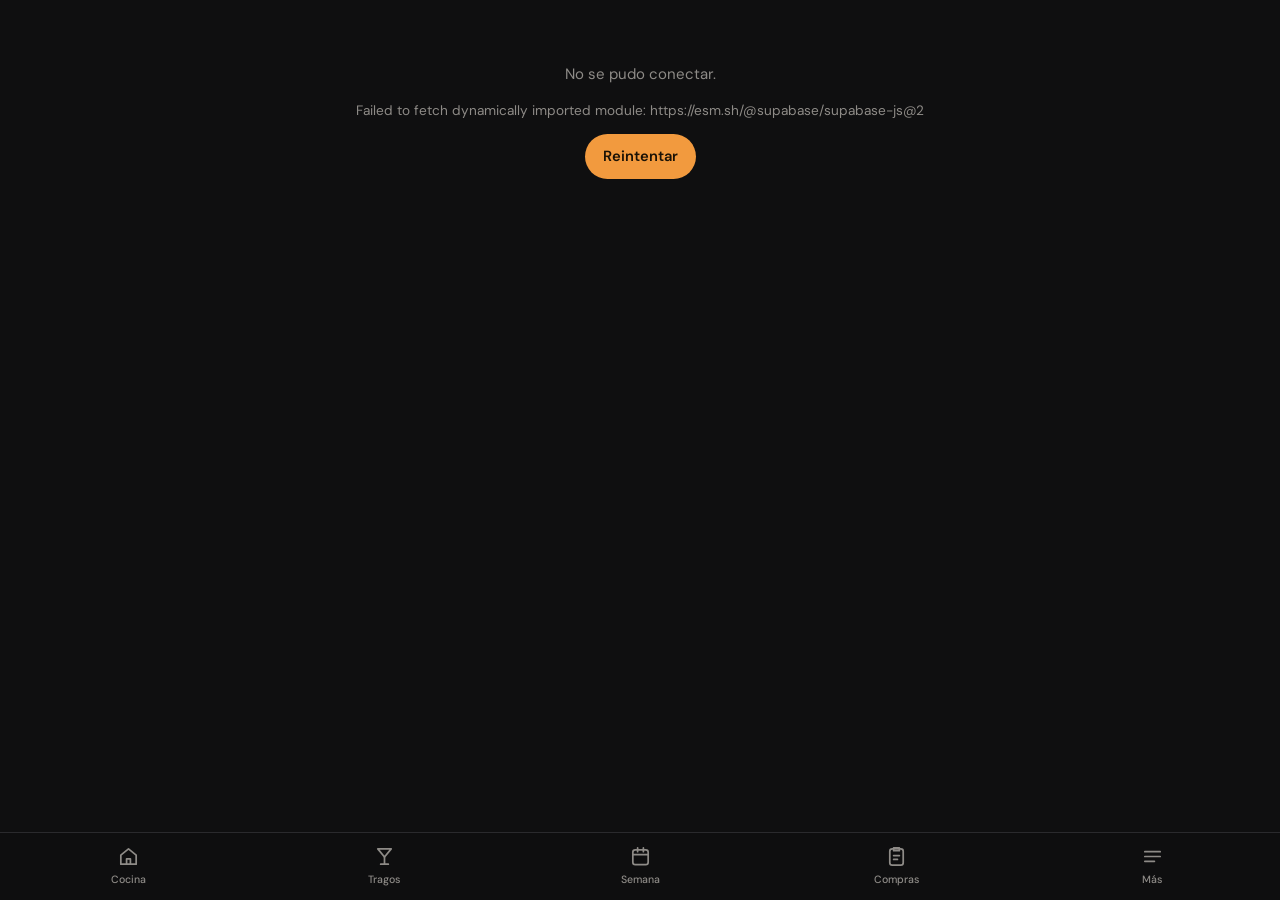
<file: cocina-y-tragos/index.html>
<!DOCTYPE html>
<html lang="es-AR">
<head>
  <meta charset="utf-8">
  <meta name="viewport" content="width=device-width, initial-scale=1, viewport-fit=cover">
  <meta name="theme-color" content="#0F0F10">
  <meta name="apple-mobile-web-app-capable" content="yes">
  <meta name="apple-mobile-web-app-status-bar-style" content="black-translucent">
  <meta name="apple-mobile-web-app-title" content="Cocina">
  <title>Cocina &amp; Tragos</title>
  <link rel="manifest" href="manifest.webmanifest">
  <link rel="icon" href="icon-192.png">
  <link rel="apple-touch-icon" href="apple-touch-icon.png">
  <link rel="preconnect" href="https://fonts.googleapis.com">
  <link rel="preconnect" href="https://fonts.gstatic.com" crossorigin>
  <link href="https://fonts.googleapis.com/css2?family=DM+Sans:wght@400;500;600;700&display=swap" rel="stylesheet">
  <link rel="stylesheet" href="styles.css">
  <script src="config.js"></script>
</head>
<body>
  <main id="vista"><div class="vacio"><p>Cargando…</p></div></main>
  <div id="timers"></div>
  <nav id="nav"></nav>
  <datalist id="dl-ings"></datalist>
  <datalist id="dl-unidades"></datalist>
  <script type="module" src="app.js"></script>
</body>
</html>
</file>
<file: cocina-y-tragos/styles.css>
:root {
  --bg: #0F0F10; --card: #1A1A1C; --card2: #232326; --tx: #F4F1EC; --sub: #8E8B87; --ac: #F29A3E; --ac-tx: #1A1206;
  --ac-suave: rgba(242, 154, 62, .14); --ac2: #8BC48A; --linea: #2A2A2D; --suave: #1F1F22;
  --sombra: 0 8px 24px rgba(0, 0, 0, .35); --r: 20px;
  --sans: 'DM Sans', system-ui, -apple-system, 'Segoe UI', Roboto, sans-serif;
  --nav: 68px;
  color-scheme: dark;
}
body.oscuro { --bg: #100E14; --card: #1B1820; --card2: #25212B; --ac: #E9B95C; --ac-suave: rgba(233, 185, 92, .14); --linea: #2C2732; --suave: #201C25; }
* { box-sizing: border-box; -webkit-tap-highlight-color: transparent; }
html { background: var(--bg); }
body { margin: 0; font: 15px/1.5 var(--sans); color: var(--tx); background: var(--bg); transition: background .25s; min-height: 100vh; -webkit-font-smoothing: antialiased; }
body.con-modal { overflow: hidden; }
a { color: var(--ac); }
h1, h2, h3 { font-family: var(--sans); font-weight: 600; letter-spacing: -.01em; margin: 0; }
h1 { font-size: 1.6rem; line-height: 1.2; }
h2 { font-size: 1.05rem; margin: 1.6rem 0 .7rem; }
button, input, select, textarea { font: inherit; color: inherit; }
.ic { display: block; flex: none; }
#vista { max-width: 760px; margin: 0 auto; padding: 0 18px calc(var(--nav) + 90px + env(safe-area-inset-bottom)); }
body.sin-nav #vista { padding-bottom: 24px; }
.sub { color: var(--sub); font-size: .85rem; }
.nota { color: var(--sub); font-size: .8rem; margin: .5rem 0; }
.centro { text-align: center; }
.mono { font-family: ui-monospace, Menlo, Consolas, monospace; font-size: .78rem; }
pre.mono { white-space: pre-wrap; overflow-x: auto; }
.tiempo { display: inline-flex; align-items: center; gap: 4px; color: var(--ac); font-size: .64rem; font-weight: 700; letter-spacing: .08em; text-transform: uppercase; }

/* ───── encabezado ───── */
.top { display: flex; align-items: center; justify-content: space-between; gap: 12px; padding: calc(16px + env(safe-area-inset-top)) 0 12px; position: sticky; top: 0; background: var(--bg); z-index: 5; }
.top h1 { flex: 1; }
.saludo { display: flex; align-items: center; justify-content: space-between; gap: 12px; padding: calc(22px + env(safe-area-inset-top)) 0 16px; }
.saludo h1 { font-size: 1.45rem; }
.saludo p { margin: 2px 0 0; color: var(--sub); font-size: .88rem; }
.avatar { width: 46px; height: 46px; border-radius: 50%; background: linear-gradient(135deg, var(--ac), #C2571F); color: var(--ac-tx); display: grid; place-items: center; font-weight: 700; font-size: 1.1rem; text-decoration: none; flex: none; }
.btn-icono { width: 42px; height: 42px; border-radius: 50%; border: 0; background: var(--card); display: grid; place-items: center; font-size: 1.1rem; text-decoration: none; color: var(--tx); cursor: pointer; flex: none; }

/* ───── botones ───── */
.btn { display: inline-flex; align-items: center; justify-content: center; gap: 8px; padding: 11px 18px; border-radius: 999px; border: 0; background: var(--ac); color: var(--ac-tx); font-weight: 600; text-decoration: none; cursor: pointer; font-size: .92rem; white-space: nowrap; }
.btn.sec { background: var(--card); color: var(--tx); }
.btn.peligro { background: transparent; color: #FF7A6B; border: 1px solid #5A2A25; }
.btn.grande { padding: 15px 22px; font-size: 1rem; }
.btn.ancho { width: 100%; margin-top: 12px; }
.btn.empezar { width: 100%; padding: 16px; font-size: 1rem; margin: 18px 0 10px; box-shadow: 0 8px 24px rgba(242, 154, 62, .25); }
.btn:disabled { opacity: .35; }
.btn-chico { padding: 7px 12px; border-radius: 999px; border: 0; background: var(--card2); font-size: .78rem; cursor: pointer; white-space: nowrap; color: var(--tx); }
.acciones { display: flex; flex-wrap: wrap; gap: 8px; margin: 12px 0; }
.acciones.pie { margin-top: 28px; }
.acciones.dos-col { display: grid; grid-template-columns: 1fr 1fr; }

/* ───── buscador y chips ───── */
.buscador { display: flex; gap: 10px; margin-bottom: 14px; }
.campo-buscar { flex: 1; display: flex; align-items: center; gap: 10px; background: var(--card); border-radius: 16px; padding: 0 14px; color: var(--sub); }
.campo-buscar input { flex: 1; border: 0; background: none; padding: 13px 0; outline: none; min-width: 0; color: var(--tx); }
.buscar { width: 100%; padding: 12px 16px; border-radius: 16px; border: 0; background: var(--card); margin-bottom: 10px; outline: none; }
.btn-filtro { width: 48px; border-radius: 16px; border: 0; background: var(--card); color: var(--tx); display: grid; place-items: center; cursor: pointer; position: relative; }
.btn-filtro i { position: absolute; top: 9px; right: 10px; width: 8px; height: 8px; border-radius: 50%; background: var(--ac); }
.seg { display: flex; background: var(--card); border-radius: 999px; padding: 4px; margin: 4px 0 12px; }
.seg button { flex: 1; border: 0; background: transparent; padding: 8px 6px; border-radius: 999px; cursor: pointer; font-weight: 500; color: var(--sub); font-size: .88rem; }
.seg button.on { background: var(--ac); color: var(--ac-tx); font-weight: 600; }
.chips { display: flex; gap: 8px; overflow-x: auto; padding: 2px 18px 10px; margin: 0 -18px; scrollbar-width: none; }
.chips::-webkit-scrollbar { display: none; }
.chips.wrap { flex-wrap: wrap; margin: 0; padding: 2px 0 10px; }
.chip { flex: none; border: 1px solid var(--linea); background: transparent; border-radius: 999px; padding: 7px 14px; font-size: .82rem; cursor: pointer; display: inline-flex; align-items: center; gap: 6px; color: var(--tx); }
.chip.on { background: var(--ac); color: var(--ac-tx); border-color: var(--ac); font-weight: 600; }
.chip button { border: 0; background: none; color: inherit; opacity: .7; cursor: pointer; padding: 0 0 0 2px; }

/* ───── secciones del inicio ───── */
.sec-tit { display: flex; align-items: baseline; justify-content: space-between; margin: 22px 0 12px; }
.sec-tit h2 { margin: 0; }
.sec-tit a, .sec-tit button { color: var(--ac); font-size: .8rem; text-decoration: none; background: none; border: 0; cursor: pointer; padding: 0; }
.carrusel { display: flex; gap: 14px; overflow-x: auto; scroll-snap-type: x mandatory; padding: 0 18px 4px; margin: 0 -18px; scrollbar-width: none; }
.carrusel::-webkit-scrollbar { display: none; }
.carrusel > * { scroll-snap-align: start; scroll-margin-left: 18px; }

/* ───── tarjetas ───── */
.card { position: relative; background: var(--card); border-radius: var(--r); padding: 10px; text-decoration: none; color: var(--tx); display: flex; flex-direction: column; transition: transform .15s; }
.card:active { transform: scale(.98); }
.card .foto { aspect-ratio: 4/3; border-radius: 14px; }
.card-b { padding: 10px 4px 4px; }
.card h3 { font-size: 1rem; line-height: 1.25; margin-top: 3px; }
.card .desc-c { margin: 4px 0 0; color: var(--sub); font-size: .8rem; display: -webkit-box; -webkit-line-clamp: 2; -webkit-box-orient: vertical; overflow: hidden; }
.card.grande { flex: 0 0 76%; max-width: 340px; }
.card.chica { flex: 0 0 140px; padding: 8px; border-radius: 18px; }
.card.chica .foto { aspect-ratio: 1; border-radius: 12px; }
.card.chica h3 { font-size: .82rem; }
.card.chica .card-b { padding: 8px 2px 2px; }
.marca { position: absolute; top: 18px; right: 18px; width: 34px; height: 34px; border-radius: 50%; border: 0; background: rgba(15, 15, 16, .55); backdrop-filter: blur(6px); -webkit-backdrop-filter: blur(6px); color: #fff; display: grid; place-items: center; cursor: pointer; }
.card.chica .marca { top: 14px; right: 14px; width: 28px; height: 28px; }
.marca.on { color: var(--ac); }
.badge-mia { position: absolute; top: 18px; left: 18px; background: rgba(15, 15, 16, .6); color: var(--ac2); border-radius: 999px; font-size: .68rem; padding: 3px 9px; font-weight: 700; }
.grid { display: grid; grid-template-columns: repeat(2, 1fr); gap: 12px; }
@media (min-width: 640px) { .grid { grid-template-columns: repeat(3, 1fr); } }
.grid .card h3 { font-size: .9rem; }
.grid .marca { top: 16px; right: 16px; width: 30px; height: 30px; }
.foto { width: 100%; display: block; object-fit: cover; background: var(--card2); }
.ph { display: flex; flex-direction: column; align-items: center; justify-content: center; gap: 4px; aspect-ratio: 4/3; }
.ph span { font-size: 2.6rem; }
.ph small { font-size: .58rem; text-transform: uppercase; letter-spacing: .1em; opacity: .55; }
.ph-oliva { background: radial-gradient(circle at 50% 40%, #3B4228, #1E2116); color: #C9D6A0; }
.ph-rojo { background: radial-gradient(circle at 50% 40%, #4A2A1E, #22150F); color: #F2B48F; }
.ph-ambar { background: radial-gradient(circle at 50% 40%, #4A3517, #1F170C); color: #F3C98A; }
.ph-verde { background: radial-gradient(circle at 50% 40%, #1F3A33, #0F1C19); color: #BFE6D3; }
.foto.chica { width: 64px; height: 64px; aspect-ratio: 1; border-radius: 14px; flex: none; }
.foto.chica span { font-size: 1.6rem; } .foto.chica small { display: none; }
.foto.grande { aspect-ratio: 1/1; max-height: 56vh; }
.vacio { text-align: center; padding: 48px 16px; color: var(--sub); }

/* filas "populares" */
.filas { display: flex; flex-direction: column; gap: 10px; }
.fila { display: flex; align-items: center; gap: 14px; background: var(--card); border-radius: 18px; padding: 8px 14px 8px 8px; text-decoration: none; color: var(--tx); }
.fila .foto.chica { width: 62px; height: 62px; border-radius: 50%; }
.fila-b { flex: 1; min-width: 0; }
.fila-b b { display: block; font-weight: 600; font-size: .92rem; overflow: hidden; text-overflow: ellipsis; white-space: nowrap; }
.fila-b small { color: var(--sub); font-size: .76rem; }
.fila-b .est { color: var(--ac); }
.fila-d { display: flex; flex-direction: column; align-items: flex-end; gap: 8px; color: var(--sub); font-size: .72rem; }
.fila-d button { border: 0; background: none; color: var(--sub); cursor: pointer; padding: 0; }
.fila-d button.on { color: var(--ac); }
.hoy-card { display: flex; align-items: center; gap: 14px; background: var(--ac-suave); border: 1px solid rgba(242, 154, 62, .25); border-radius: 18px; padding: 10px; text-decoration: none; color: var(--tx); margin-bottom: 8px; }
.hoy-card small { color: var(--ac); font-size: .7rem; font-weight: 700; letter-spacing: .08em; text-transform: uppercase; }

/* ───── detalle ───── */
.hero { position: relative; margin: 0 -18px; }
.hero .foto { border-radius: 0 0 28px 28px; }
@media (min-width: 760px) { .hero { margin: 16px 0 0; } .hero .foto { border-radius: 28px; } }
.hero .ph span { font-size: 5rem; }
.hero::after { content: ''; position: absolute; inset: 0 0 auto; height: 110px; background: linear-gradient(rgba(0, 0, 0, .45), transparent); pointer-events: none; border-radius: 0; }
.btn-flot { position: absolute; z-index: 2; top: calc(14px + env(safe-area-inset-top)); width: 42px; height: 42px; border-radius: 50%; border: 0; background: rgba(15, 15, 16, .55); backdrop-filter: blur(8px); -webkit-backdrop-filter: blur(8px); color: #fff; display: grid; place-items: center; text-decoration: none; cursor: pointer; }
.btn-flot.izq { left: 16px; } .btn-flot.der { right: 16px; } .btn-flot.der2 { right: 66px; } .btn-flot.on { color: var(--ac); }
.detalle { padding-top: 18px; }
.detalle h1 { margin: 8px 0 6px; font-size: 1.55rem; }
.desc { color: var(--sub); margin: 0 0 4px; font-size: .9rem; }
.etqs { display: flex; flex-wrap: wrap; gap: 6px; margin-top: 10px; }
.etq { font-size: .7rem; font-weight: 600; padding: 4px 10px; border-radius: 999px; background: var(--card); color: var(--sub); }
.etq.liviano { background: rgba(139, 196, 138, .14); color: #A9D8A8; } .etq.dia-libre { background: rgba(242, 120, 90, .14); color: #F5A58C; }
.stats { display: grid; grid-template-columns: repeat(4, 1fr); gap: 4px; margin: 18px 0 4px; padding: 14px 0; border-top: 1px solid var(--linea); border-bottom: 1px solid var(--linea); }
.stats div { display: flex; align-items: center; gap: 8px; min-width: 0; }
.stats .ic { color: var(--sub); }
.stats b { display: block; font-size: .86rem; line-height: 1.15; overflow: hidden; text-overflow: ellipsis; white-space: nowrap; }
.stats span span { display: block; font-size: .66rem; color: var(--sub); }
.stats > div > span { min-width: 0; }
.tit-fila { display: flex; align-items: center; justify-content: space-between; gap: 10px; margin-top: 18px; }
.tit-fila h2 { margin: 0; }
.stepper { display: inline-flex; align-items: center; gap: 2px; color: var(--ac); font-weight: 600; font-size: .88rem; }
.stepper button { width: 28px; height: 28px; border-radius: 50%; border: 0; background: var(--ac-suave); color: var(--ac); cursor: pointer; font-size: 1rem; }
.stepper span { min-width: 92px; text-align: center; }
.stepper.chico { color: var(--sub); font-weight: 500; }
.stepper.chico button { width: 24px; height: 24px; font-size: .9rem; } .stepper.chico span { min-width: 60px; font-size: .76rem; }
.ings { list-style: none; padding: 0; margin: 12px 0 0; }
.ings li { display: flex; align-items: center; gap: 12px; padding: 8px 0; cursor: pointer; font-size: .92rem; }
.ings .chk { width: 20px; height: 20px; border-radius: 50%; border: 1.5px solid var(--linea); flex: none; display: grid; place-items: center; color: var(--ac-tx); }
.ings li.tachado .chk { background: var(--ac); border-color: var(--ac); }
.ings li.tachado .txt { color: var(--sub); }
.ings .cant { font-weight: 600; margin-right: 4px; }
.tabs { display: flex; border-bottom: 1px solid var(--linea); margin: 14px 0 14px; }
.tabs button { flex: 1; border: 0; background: none; padding: 12px 4px; color: var(--sub); cursor: pointer; font-weight: 500; border-bottom: 2px solid transparent; margin-bottom: -1px; }
.tabs button.on { color: var(--ac); border-color: var(--ac); }
.pasos { list-style: none; padding: 0; margin: 0; display: flex; flex-direction: column; gap: 10px; }
.pasos li { display: flex; gap: 14px; background: var(--card); border-radius: 18px; padding: 14px; }
.pasos .num { width: 28px; height: 28px; border-radius: 50%; background: var(--ac); color: var(--ac-tx); display: grid; place-items: center; font-weight: 700; font-size: .8rem; flex: none; }
.pasos p { margin: 3px 0 0; font-size: .92rem; }
.btn-timer { margin-top: 8px; display: inline-flex; align-items: center; gap: 6px; border: 0; color: var(--ac); background: var(--ac-suave); border-radius: 999px; padding: 6px 12px; font-size: .8rem; cursor: pointer; font-weight: 600; }
.caja { background: var(--card); border-radius: var(--r); padding: 16px; margin: 12px 0; }
.caja h2 { margin-top: 0; font-size: 1rem; }
.caja ul { margin: 0; padding-left: 18px; } .caja li { margin: 5px 0; font-size: .92rem; }
.caja p { margin: 4px 0; }
.caja summary { cursor: pointer; font-weight: 600; }
.bebe { background: rgba(139, 196, 138, .1); color: #CFE6CE; }
.datos-t p { margin: 4px 0; font-size: .92rem; }
.estrellas { display: flex; align-items: center; gap: 2px; }
.estrellas button { border: 0; background: none; font-size: 1.6rem; color: var(--linea); cursor: pointer; padding: 0 2px; }
.estrellas button.on { color: var(--ac); }
.estrellas .sub { margin-left: 10px; }
.notas, .form textarea, .form input, .form select, #json-import, .agregar input, .agregar select, .modal-caja textarea {
  width: 100%; border: 1px solid var(--linea); background: var(--card); border-radius: 14px; padding: 11px 13px; outline: none; color: var(--tx); }
.notas { min-height: 110px; margin-top: 10px; }
.notas:focus, .form :is(input, textarea, select):focus, .agregar input:focus { border-color: var(--ac); }
.resumen { display: flex; flex-direction: column; gap: 4px; }

/* ───── listas mini ───── */
.mini-lista { display: flex; flex-direction: column; gap: 8px; }
.mini-lista.scroll { max-height: 55vh; overflow-y: auto; }
.mini { display: flex; align-items: center; gap: 12px; padding: 8px; border-radius: 16px; background: var(--card); border: 0; text-decoration: none; color: var(--tx); text-align: left; cursor: pointer; width: 100%; }
.mini > span { flex: 1; display: flex; flex-direction: column; min-width: 0; }
.mini small { color: var(--sub); font-size: .78rem; }
.mini-acc { flex: none !important; flex-direction: row !important; gap: 6px; }

/* ───── semana ───── */
.semana-nav { display: flex; align-items: center; justify-content: space-between; background: var(--card); border-radius: 999px; padding: 5px; margin-bottom: 8px; }
.semana-nav button { width: 38px; height: 38px; border-radius: 50%; border: 0; background: var(--card2); cursor: pointer; display: grid; place-items: center; color: var(--tx); }
.semana-nav div { text-align: center; display: flex; flex-direction: column; }
.semana-nav small { color: var(--sub); font-size: .72rem; }
.dia { margin: 18px 0; }
.dia h3 { font-size: .95rem; margin-bottom: 8px; }
.dia h3 small { font-weight: 400; color: var(--sub); font-size: .8rem; margin-left: 4px; }
.dia.hoy h3 { color: var(--ac); }
.dia.pasado { opacity: .55; }
.slot { display: flex; align-items: center; gap: 12px; width: 100%; padding: 8px; border-radius: 18px; margin-bottom: 8px; text-align: left; }
.vacio-slot { border: 1.5px dashed var(--linea); background: transparent; cursor: pointer; justify-content: space-between; padding: 14px 16px; }
.vacio-slot span { color: var(--sub); font-size: .82rem; } .vacio-slot b { color: var(--ac); font-size: .85rem; font-weight: 600; }
.slot.lleno { background: var(--card); }
.slot-b { flex: 1; display: flex; flex-direction: column; gap: 2px; min-width: 0; }
.slot-b > span { font-size: .64rem; text-transform: uppercase; letter-spacing: .08em; color: var(--ac); font-weight: 700; }
.slot-b a { color: var(--tx); text-decoration: none; }
.slot-b b { font-weight: 600; font-size: .9rem; }
.sobra { color: var(--ac2); font-size: .74rem; }
.quitar { border: 0; background: none; color: var(--sub); font-size: 1rem; cursor: pointer; padding: 6px; align-self: flex-start; }
.grid-dias { display: grid; grid-template-columns: repeat(7, 1fr); gap: 4px; }
.grid-dias div { display: flex; flex-direction: column; gap: 4px; align-items: stretch; text-align: center; font-size: .78rem; }
.grid-dias .btn-chico { padding: 7px 2px; font-size: .6rem; }

/* ───── compras / tareas ───── */
h2.gondola { margin: 1.4rem 0 .5rem; color: var(--ac); text-transform: uppercase; letter-spacing: .08em; font-size: .72rem; font-weight: 700; }
.compras, .tareas { list-style: none; padding: 0 4px; margin: 0; background: var(--card); border-radius: var(--r); }
.compras li, .tareas li { display: flex; align-items: center; gap: 8px; padding: 11px 12px; border-bottom: 1px solid var(--linea); }
.compras li:last-child, .tareas li:last-child { border: 0; }
.compras label, .tareas label { flex: 1; display: flex; gap: 12px; align-items: flex-start; cursor: pointer; }
.compras li > span { flex: 1; }
.compras input[type=checkbox], .tareas input[type=checkbox] { appearance: none; -webkit-appearance: none; width: 20px; height: 20px; border-radius: 50%; border: 1.5px solid #4A4A4E; flex: none; margin: 1px 0 0; cursor: pointer; display: grid; place-items: center; }
.compras input[type=checkbox]:checked, .tareas input[type=checkbox]:checked { background: var(--ac); border-color: var(--ac); }
.compras input[type=checkbox]:checked::after, .tareas input[type=checkbox]:checked::after { content: '✓'; color: var(--ac-tx); font-size: .72rem; font-weight: 800; }
.compras em { font-style: normal; color: var(--ac); font-weight: 600; }
.compras small, .tareas small { display: block; color: var(--sub); font-size: .74rem; }
.compras b { font-weight: 500; }
.tareas b { display: block; font-weight: 600; }
.compras li.hecho b, .tareas li.hecho span { text-decoration: line-through; opacity: .4; }
.agregar { display: flex; gap: 8px; margin: 12px 0; }
.agregar select { width: auto; }

/* ───── menú ───── */
.menu { background: var(--card); border-radius: var(--r); margin: 14px 0; overflow: hidden; }
.menu-it { display: flex; align-items: center; gap: 14px; padding: 14px 16px; text-decoration: none; color: var(--tx); border-bottom: 1px solid var(--linea); }
.menu-it:last-child { border: 0; }
.menu-it > span:nth-child(2) { flex: 1; display: flex; flex-direction: column; }
.menu-it small { color: var(--sub); font-size: .78rem; }
.menu-it .ic-caja { width: 38px; height: 38px; border-radius: 12px; background: var(--ac-suave); color: var(--ac); display: grid; place-items: center; }
.menu-it > .ic { color: var(--sub); }

/* ───── formulario ───── */
.form { display: flex; flex-direction: column; gap: 12px; }
.form label { display: flex; flex-direction: column; gap: 5px; font-size: .8rem; font-weight: 600; color: var(--sub); }
.form label small { font-weight: 400; }
.form label.check { flex-direction: row; align-items: center; gap: 8px; font-weight: 500; color: var(--tx); }
.form label.check input { width: auto; accent-color: var(--ac); }
.form h2 { margin: 14px 0 0; }
.dos { display: grid; grid-template-columns: 1fr 1fr; gap: 10px; }
.tres { display: grid; grid-template-columns: 1fr 1fr 1fr; gap: 10px; align-items: end; }
.fila-ing, .fila-paso { display: flex; gap: 6px; margin-bottom: 6px; align-items: flex-start; }
.fila-ing .cant { width: 70px; flex: none; } .fila-ing .uni { width: 86px; flex: none; } .fila-ing .nom { flex: 1; min-width: 0; }
.fila-paso textarea { flex: 1; } .fila-paso .tmin { width: 74px; flex: none; }
.form .fila-ing input, .form .fila-paso input, .form .fila-paso textarea { padding: 9px 11px; }
.foto-edit { display: flex; align-items: center; gap: 12px; flex-wrap: wrap; }
.form select[multiple] { min-height: 130px; }

/* ───── modo cocina ───── */
.cocinar { min-height: 100vh; display: flex; flex-direction: column; padding: env(safe-area-inset-top) 0 env(safe-area-inset-bottom); }
.cocinar header { display: flex; align-items: center; justify-content: space-between; gap: 10px; padding: 14px 0; font-weight: 600; }
.cocinar header span:nth-child(2) { flex: 1; text-align: center; overflow: hidden; text-overflow: ellipsis; white-space: nowrap; }
.barra { height: 5px; background: var(--card); border-radius: 3px; overflow: hidden; }
.barra i { display: block; height: 100%; background: var(--ac); transition: width .3s; }
.paso-grande { flex: 1; display: flex; flex-direction: column; justify-content: center; gap: 22px; padding: 24px 0; }
.paso-grande small { color: var(--ac); font-weight: 700; text-transform: uppercase; letter-spacing: .12em; font-size: .78rem; }
.paso-grande p { font-size: 1.65rem; line-height: 1.35; margin: 0; font-weight: 500; }
.ings-cocina { background: var(--card); border-radius: var(--r); padding: 14px 16px; margin-bottom: 12px; font-size: 1.05rem; }
.ings-cocina ul { padding-left: 18px; }
.cocinar footer { display: flex; gap: 10px; padding-bottom: 16px; }
.cocinar footer .btn { flex: 1; }

/* ───── login ───── */
.login { max-width: 360px; margin: 14vh auto 0; text-align: center; }
.logo-grande { font-size: 3rem; }
.login h1 { margin-bottom: 24px; }
.login form { display: flex; flex-direction: column; gap: 10px; }
.login input { padding: 15px; border-radius: 14px; border: 1px solid var(--linea); background: var(--card); color: var(--tx); }
.error { color: #FF7A6B; font-size: .88rem; }

/* ───── navegación ───── */
#nav { position: fixed; bottom: 0; left: 0; right: 0; height: calc(var(--nav) + env(safe-area-inset-bottom)); padding-bottom: env(safe-area-inset-bottom); background: rgba(15, 15, 16, .9); backdrop-filter: blur(16px); -webkit-backdrop-filter: blur(16px); border-top: 1px solid var(--linea); display: flex; z-index: 20; }
body.oscuro #nav { background: rgba(16, 14, 20, .9); }
#nav a { flex: 1; display: flex; flex-direction: column; align-items: center; justify-content: center; gap: 4px; text-decoration: none; color: var(--sub); font-size: .66rem; font-weight: 500; }
#nav a.activo { color: var(--ac); }
body.sin-nav #nav { display: none; }

/* ───── timers, modal, toast ───── */
#timers { position: fixed; left: 12px; right: 12px; bottom: calc(var(--nav) + 10px + env(safe-area-inset-bottom)); display: none; flex-direction: column; gap: 6px; z-index: 25; max-width: 736px; margin: 0 auto; }
body.sin-nav #timers { bottom: calc(90px + env(safe-area-inset-bottom)); }
#timers.visible { display: flex; }
.timer { display: flex; align-items: center; gap: 10px; background: var(--card2); color: #fff; border-radius: 16px; padding: 11px 14px; box-shadow: var(--sombra); border: 1px solid var(--linea); }
.timer span { flex: 1; font-size: .82rem; overflow: hidden; text-overflow: ellipsis; white-space: nowrap; }
.timer b { font-variant-numeric: tabular-nums; font-size: 1.1rem; color: var(--ac); }
.timer button { border: 0; background: none; color: #fff; opacity: .6; cursor: pointer; }
.timer.listo { background: var(--ac); animation: latido 1s infinite; } .timer.listo b, .timer.listo span, .timer.listo button { color: var(--ac-tx); }
@keyframes latido { 50% { transform: scale(1.02); } }
#modal { position: fixed; inset: 0; z-index: 50; display: flex; align-items: flex-end; justify-content: center; }
.modal-fondo { position: absolute; inset: 0; background: rgba(0, 0, 0, .6); }
.modal-caja { position: relative; background: var(--bg); width: 100%; max-width: 640px; max-height: 88vh; overflow-y: auto; border-radius: 26px 26px 0 0; padding: 24px 18px calc(22px + env(safe-area-inset-bottom)); animation: sube .22s ease-out; border-top: 1px solid var(--linea); }
.modal-caja h2 { margin-top: 0; }
.modal-caja h3 { font-size: .78rem; color: var(--sub); text-transform: uppercase; letter-spacing: .08em; margin: 16px 0 8px; }
@keyframes sube { from { transform: translateY(40px); opacity: 0; } }
.toast { position: fixed; left: 50%; bottom: calc(var(--nav) + 18px + env(safe-area-inset-bottom)); transform: translateX(-50%); background: var(--tx); color: var(--bg); padding: 10px 18px; border-radius: 999px; z-index: 60; font-size: .86rem; font-weight: 600; box-shadow: var(--sombra); transition: opacity .4s, transform .4s; max-width: 90vw; }
body.sin-nav .toast { bottom: calc(100px + env(safe-area-inset-bottom)); }
.toast.fuera { opacity: 0; transform: translate(-50%, 10px); }
</file>
